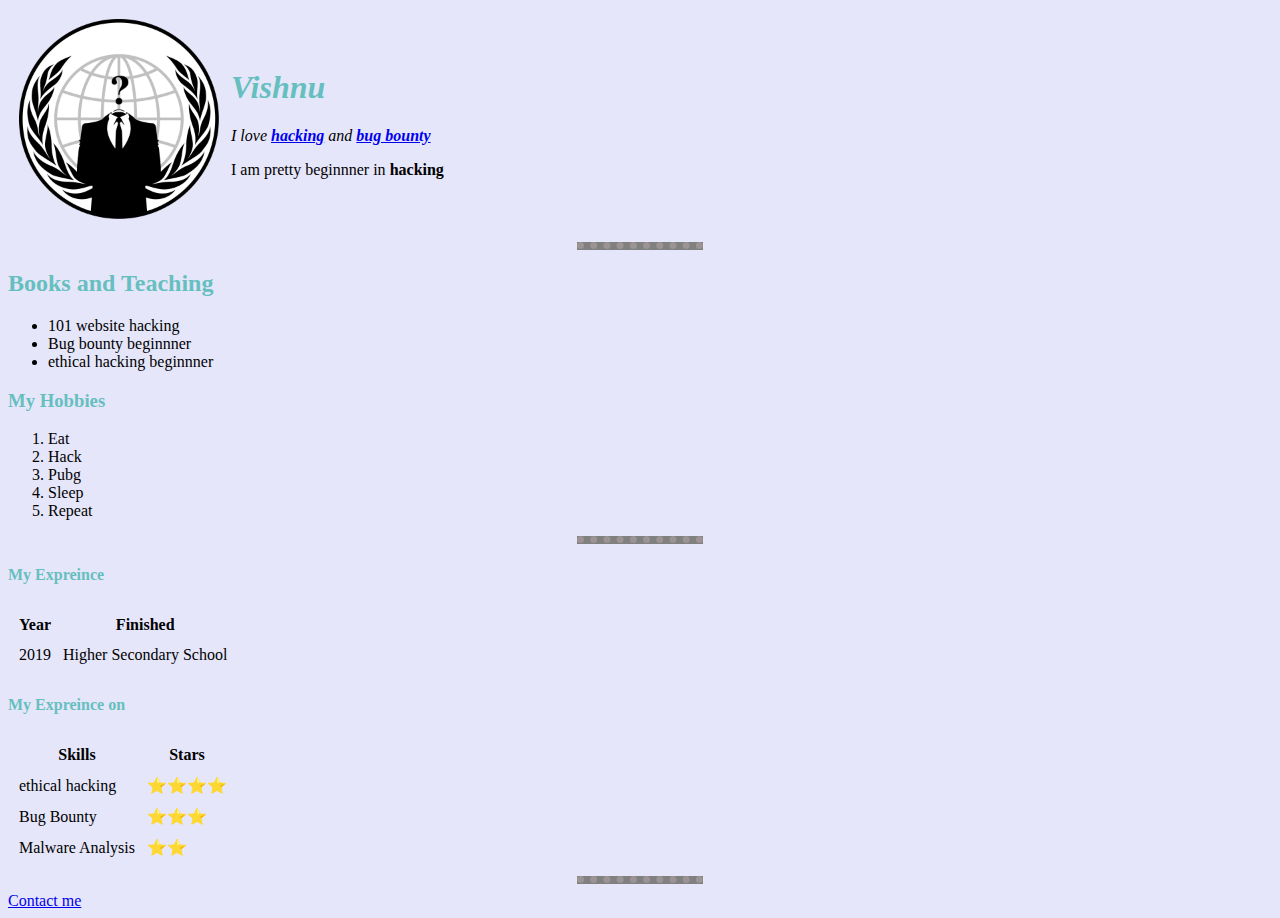
<file: index.html>
<!DOCTYPE html>
<html lang="en">
<head>
    <meta charset="UTF-8">
    <title>Personal site</title>
    <link rel="stylesheet" href="CSS/stylesheet.css">
</head>
<body>
    <table cellspacing="10">
        <tr>
            <td><img src="Images/Anonymous.png" alt="Anonymous pic" width="200" height="200"></td>
            <td> <h1 class="heading"><i>Vishnu</i></h1>
                <p><em>I love <strong><a href="https://en.wikipedia.org/wiki/Hacker">hacking</a></strong> and <strong><a href="https://en.wikipedia.org/wiki/Bug_bounty_program">bug bounty</a></strong></em></p>
                <p>I am pretty beginnner in <strong>hacking</strong></p></td>
        </tr>
    </table>
    
   
    <hr size=3 noshade >
    <h2 class="heading">Books and Teaching</h2>
    <ul>
    <li>101 website hacking</li>
    <li> Bug bounty beginnner </li>
    <li> ethical hacking beginnner</li>
    </ul>
    <h3 class="heading">My Hobbies</h3>
    <ol>
        <li>Eat</li>
        <li>Hack</li>
        <li>Pubg</li>
        <li>Sleep</li>
        <li>Repeat</li>
    </ol>
    <hr size="3" noshade>
    <h4 class="heading">My Expreince</h4>
<table cellspacing="10">
    <thead>
        <tr>
            <th>Year</th>
            <th>Finished</th>
        </tr>
        </thead>
        <tbody>

            <tr>
                <td>2019</td>
                <td>Higher Secondary School</td>
            </tr>

        </tbody>
 </table>
 <h4 class="heading">My Expreince on </h4>
 <table cellspacing="10">
     <tr>
         <th>Skills</th>
         <th>Stars</th>
     </tr>
     <tr>
          <td>ethical hacking</td> 
          <td class="star" >⭐⭐⭐⭐</td>
          <tr>
            <td>Bug Bounty</td>
            <td>⭐⭐⭐</td>
          </tr>
          
    </tr>    
    <tr>
        <td> Malware Analysis </td>
        <td>⭐⭐</td>
    </tr>  
 </table>
 <hr size="3" noshade>
 <a href="aboutme.html">Contact me</a>
</body>
</html>
</file>
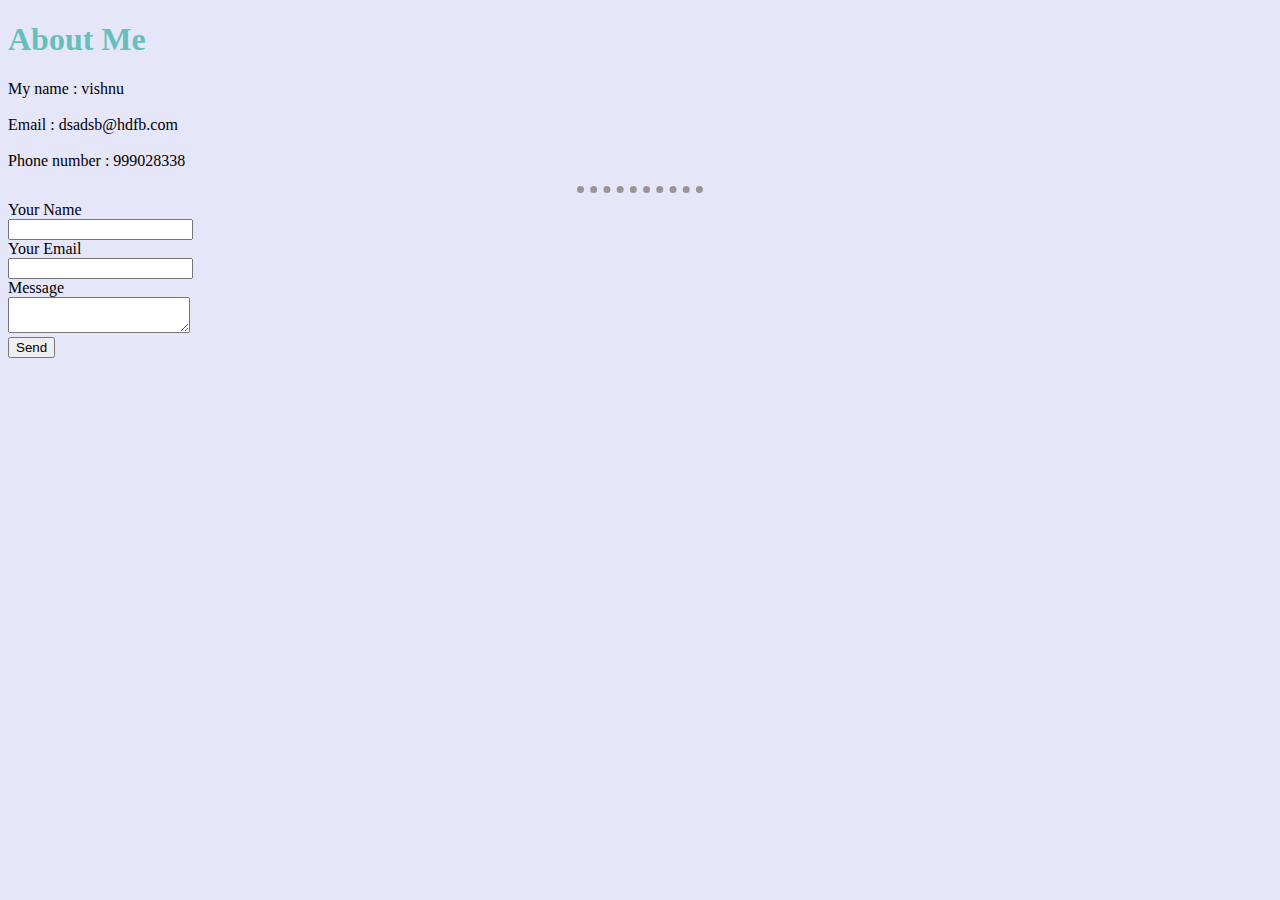
<file: aboutme.html>
<!DOCTYPE html>
<html lang="en">
<head>
    <meta charset="UTF-8">
    <title>About me</title>
    <link rel="stylesheet" href="CSS/stylesheet.css">
</head>
<body>
    <h1>About Me</h1>
    <p>
        My name : vishnu  <br>
        <br>
        Email : dsadsb@hdfb.com<br>
        <br>
        Phone number : 999028338<br>
    </p>
    <hr>
    <form action="mailto:cockatielvishnu@gmail.com" method="POST" enctype="text/plain">
        <label>Your Name</label>
        <br>
        <input type="text" name="Name of the person" ><br>
        <label>Your Email</label>
        <br>
        <input type="email" name="Email address"><br>
        <label>Message</label><br>
        <textarea  ></textarea><br>
        <input type="submit" value="Send">
    </form>
    
</body>
</html>
</file>
<file: CSS/stylesheet.css>
body{
    background-color:lavender;
}
hr{
    
    border-style: none;
    border-top: dotted;
    border-width :7px;
    border-color:rgb(156, 148, 148);  
    width: 10%;
    
}
h1  {
    color: #66BFBF;
}
h2  {
    color: #66BFBF;
}
h3  {
    color: #66BFBF;
}
h4  {
    color: #66BFBF;
}
.heading:hover{
    color: red;
}
</file>
